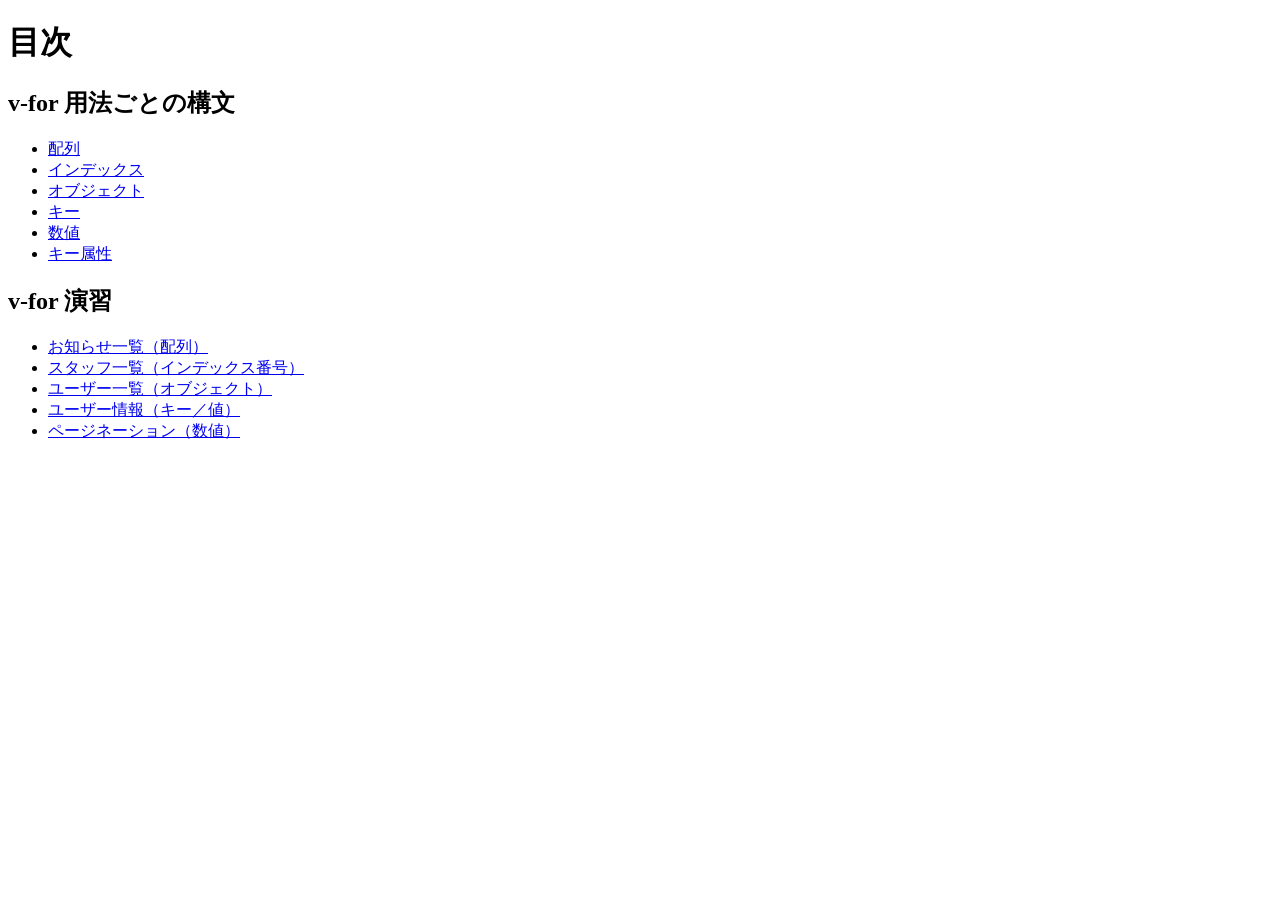
<file: index.html>
<!DOCTYPE html>
<html lang="ja">
<head>
    <meta charset="UTF-8">
    <title>20261009-wa</title>
</head>

<body>
    <h1>目次</h1>
    <h2>v-for 用法ごとの構文</h2>
    <ul>
        <li><a href="array/index.html">配列</a></li>
        <li><a href="index/index.html">インデックス</a></li>
        <li><a href="object/index.html">オブジェクト</a></li>
        <li><a href="key/index.html">キー</a></li>
        <li><a href="number/index.html">数値</a></li>
        <li><a href="key-attr/index.html">キー属性</a></li>
    </ul>
    <h2>v-for 演習</h2>
    <ul>
        <li><a href="practice-01/index.html">お知らせ一覧（配列）</a></li>
        <li><a href="practice-02/index.html">スタッフ一覧（インデックス番号）</a></li>
        <li><a href="practice-03/index.html">ユーザー一覧（オブジェクト）</a></li>
        <li><a href="practice-04/index.html">ユーザー情報（キー／値）</a></li>
        <li><a href="practice-05/index.html">ページネーション（数値）</a></li>
    </ul>
</body>
</html>
</file>
